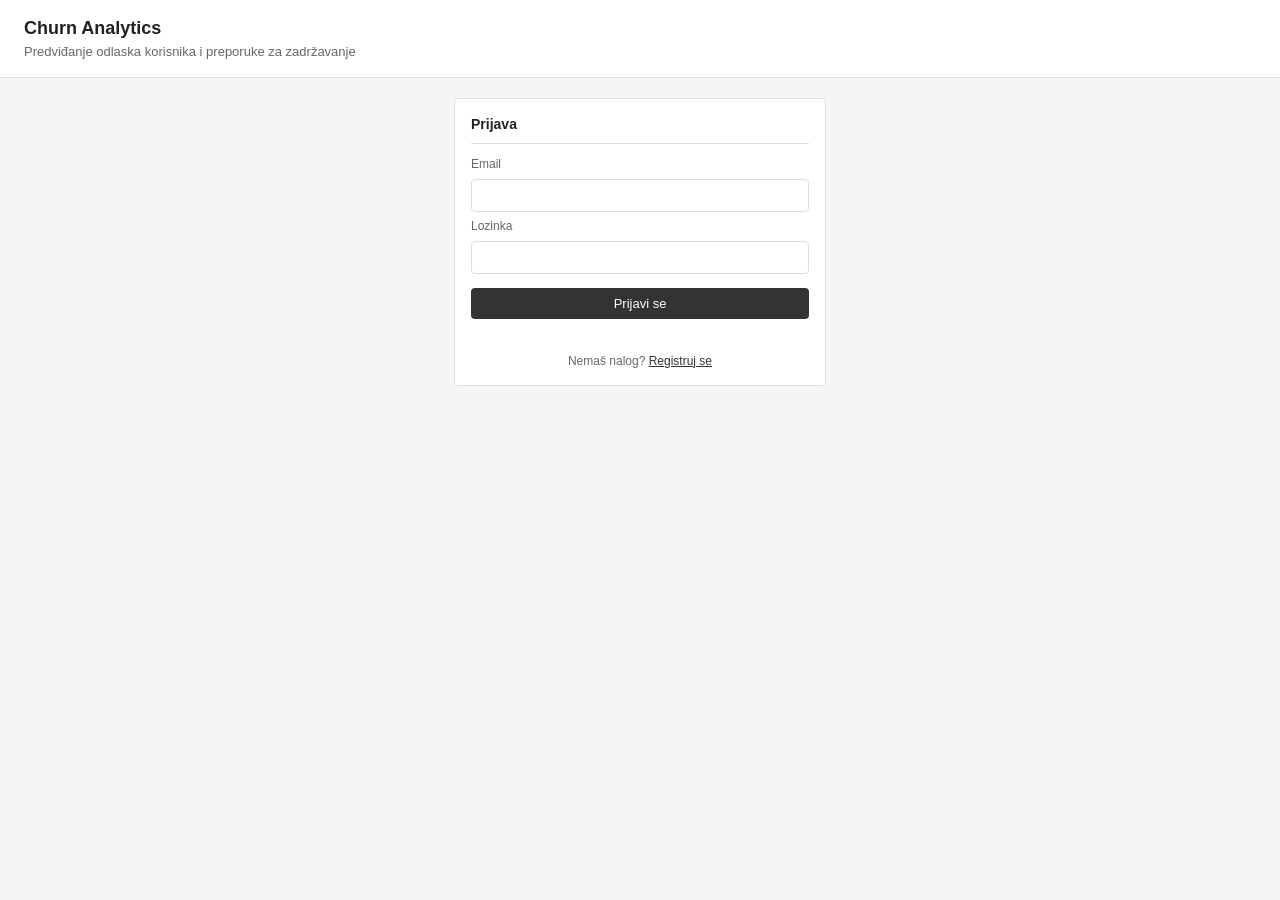
<file: frontend/login.html>
<!DOCTYPE html>
<html lang="bs">
<head>
  <meta charset="UTF-8">
  <meta name="viewport" content="width=device-width, initial-scale=1.0">
  <title>Prijava · Churn Analytics</title>
  <link rel="stylesheet" href="style.css?v=5">
</head>
<body>

<header class="topbar">
  <div>
    <h1>Churn Analytics</h1>
    <p>Predviđanje odlaska korisnika i preporuke za zadržavanje</p>
  </div>
</header>

<main class="container auth-container">

  <section class="card" id="loginCard">
    <h3>Prijava</h3>
    <form id="loginForm" class="auth-form">
      <label for="loginEmail">Email</label>
      <input type="email" id="loginEmail" name="email" autocomplete="email" required>
      <label for="loginPassword">Lozinka</label>
      <input type="password" id="loginPassword" name="password" autocomplete="current-password" required>
      <button type="submit" class="btn">Prijavi se</button>
      <div class="auth-msg" id="loginMsg" role="alert"></div>
    </form>
    <p class="auth-switch">Nemaš nalog? <a href="#" id="showRegister">Registruj se</a></p>
  </section>

  <section class="card" id="registerCard" hidden>
    <h3>Registracija</h3>
    <form id="registerForm" class="auth-form">
      <label for="registerEmail">Email</label>
      <input type="email" id="registerEmail" name="email" autocomplete="email" required>
      <label for="registerPassword">Lozinka (najmanje 8 znakova)</label>
      <input type="password" id="registerPassword" name="password" autocomplete="new-password"
             minlength="8" required>
      <button type="submit" class="btn">Registruj se</button>
      <div class="auth-msg" id="registerMsg" role="alert"></div>
    </form>
    <p class="auth-switch">Već imaš nalog? <a href="#" id="showLogin">Prijavi se</a></p>
  </section>

</main>

<script>
function showForm(name) {
  const register = name === "register";
  document.getElementById("loginCard").hidden = register;
  document.getElementById("registerCard").hidden = !register;
  document.getElementById("loginMsg").textContent = "";
  document.getElementById("registerMsg").textContent = "";
  document.getElementById(register ? "registerEmail" : "loginEmail").focus();
}

document.getElementById("showRegister").addEventListener("click", e => {
  e.preventDefault();
  showForm("register");
});

document.getElementById("showLogin").addEventListener("click", e => {
  e.preventDefault();
  showForm("login");
});

async function postJSON(url, body) {
  return fetch(url, {
    method: "POST",
    headers: { "Content-Type": "application/json" },
    body: JSON.stringify(body),
  });
}

async function login(email, password) {
  const r = await postJSON("/auth/login", { email, password });
  if (r.ok) {
    window.location.href = "/";
    return true;
  }
  return false;
}

document.getElementById("loginForm").addEventListener("submit", async e => {
  e.preventDefault();
  const msg = document.getElementById("loginMsg");
  msg.textContent = "";
  const ok = await login(
    document.getElementById("loginEmail").value,
    document.getElementById("loginPassword").value,
  );
  if (!ok) msg.textContent = "Pogrešan email ili lozinka.";
});

document.getElementById("registerForm").addEventListener("submit", async e => {
  e.preventDefault();
  const msg = document.getElementById("registerMsg");
  msg.textContent = "";
  const email = document.getElementById("registerEmail").value;
  const password = document.getElementById("registerPassword").value;
  const r = await postJSON("/auth/register", { email, password });
  if (r.status === 201) {
    if (!(await login(email, password))) msg.textContent = "Nalog je napravljen. Prijavite se.";
  } else if (r.status === 409) {
    msg.textContent = "Korisnik sa tim emailom već postoji.";
  } else if (r.status === 422) {
    msg.textContent = "Provjerite email i lozinku (najmanje 8 znakova).";
  } else {
    msg.textContent = "Registracija nije uspjela. Pokušajte ponovo.";
  }
});
</script>
</body>
</html>
</file>
<file: frontend/style.css>
*, *::before, *::after { box-sizing: border-box; margin: 0; padding: 0; }

:root {
  --bg: #f5f5f5;
  --surface: #ffffff;
  --border: #ddd;
  --text: #222;
  --muted: #666;
  --accent: #333;
  --danger: #c0392b;
  --warning: #b8860b;
  --success: #2e7d32;
}

body {
  font-family: Arial, sans-serif;
  background: var(--bg);
  color: var(--text);
  line-height: 1.4;
}

.topbar {
  background: var(--surface);
  border-bottom: 1px solid var(--border);
  padding: 16px 24px;
  display: flex;
  justify-content: space-between;
  align-items: center;
}

.topbar h1 {
  font-size: 18px;
  font-weight: bold;
}

.topbar p {
  font-size: 13px;
  color: var(--muted);
  margin-top: 2px;
}

.container {
  max-width: 1200px;
  margin: 0 auto;
  padding: 20px 24px 40px;
}

.btn {
  background: var(--accent);
  color: #fff;
  border: none;
  padding: 8px 14px;
  border-radius: 4px;
  font-size: 13px;
  cursor: pointer;
}

.btn:hover { background: #555; }
.btn-sm { padding: 6px 12px; }

.kpi-grid {
  display: grid;
  grid-template-columns: repeat(4, 1fr);
  gap: 12px;
  margin-bottom: 20px;
}

.kpi-card {
  background: var(--surface);
  border: 1px solid var(--border);
  border-radius: 4px;
  padding: 16px;
}

.kpi-label {
  font-size: 12px;
  color: var(--muted);
}

.kpi-value {
  font-size: 22px;
  font-weight: bold;
  margin: 4px 0;
}

.kpi-sub {
  font-size: 12px;
  color: var(--muted);
}

.card {
  background: var(--surface);
  border: 1px solid var(--border);
  border-radius: 4px;
  padding: 16px;
  margin-bottom: 20px;
}

.card h3 {
  font-size: 14px;
  font-weight: bold;
  margin-bottom: 12px;
  padding-bottom: 8px;
  border-bottom: 1px solid var(--border);
}

.card-header-row {
  display: flex;
  justify-content: space-between;
  align-items: center;
  flex-wrap: wrap;
  gap: 12px;
  margin-bottom: 12px;
  padding-bottom: 8px;
  border-bottom: 1px solid var(--border);
}

.card-header-row h3 {
  margin: 0;
  padding: 0;
  border: none;
}

.charts-row {
  display: grid;
  grid-template-columns: 1fr 1fr;
  gap: 20px;
  margin-bottom: 20px;
}

.charts-row .card { margin-bottom: 0; }

.chart-wrap {
  height: 280px;
  position: relative;
}

.table-wrap {
  overflow-x: auto;
  max-height: 320px;
  overflow-y: auto;
}

table {
  width: 100%;
  border-collapse: collapse;
  font-size: 13px;
}

thead th {
  text-align: left;
  padding: 8px 12px;
  font-size: 12px;
  color: var(--muted);
  border-bottom: 1px solid var(--border);
  background: #fafafa;
}

tbody td {
  padding: 8px 12px;
  border-bottom: 1px solid #eee;
}

tbody tr:hover { background: #fafafa; cursor: pointer; }

.rank { color: var(--muted); width: 28px; }
.loss-cell { font-weight: bold; }

.retention-grid {
  display: grid;
  grid-template-columns: repeat(3, 1fr);
  gap: 12px;
}

.retention-stat {
  border: 1px solid var(--border);
  border-radius: 4px;
  padding: 12px;
  background: #fafafa;
}

.rs-value {
  font-size: 18px;
  font-weight: bold;
}

.rs-label {
  font-size: 12px;
  color: var(--muted);
  margin-top: 2px;
}

.retention-actions-list {
  grid-column: 1 / -1;
  display: flex;
  flex-direction: column;
  gap: 6px;
}

.retention-action-chip {
  display: flex;
  justify-content: space-between;
  padding: 8px 12px;
  border: 1px solid var(--border);
  border-radius: 4px;
  font-size: 13px;
  background: #fafafa;
}

.retention-action-chip span { color: var(--muted); }

.filters {
  display: flex;
  gap: 8px;
  align-items: center;
  flex-wrap: wrap;
}

.filters label { font-size: 12px; color: var(--muted); }

.filters select,
.filters input {
  padding: 5px 8px;
  border: 1px solid var(--border);
  border-radius: 4px;
  font-size: 13px;
}

.filters input { width: 64px; }

.customers-layout {
  display: flex;
  border: 1px solid var(--border);
  border-radius: 4px;
  min-height: 400px;
}

.list-column {
  width: 340px;
  flex-shrink: 0;
  display: flex;
  flex-direction: column;
  border-right: 1px solid var(--border);
}

.list {
  flex: 1;
  overflow-y: auto;
}

.pager {
  display: flex;
  justify-content: space-between;
  align-items: center;
  gap: 8px;
  padding: 8px 12px;
  border-top: 1px solid var(--border);
}

.pager:empty { display: none; }
.pager .btn { white-space: nowrap; }
.pager .btn:disabled { opacity: 0.4; cursor: default; background: var(--accent); }
.pager-info { font-size: 12px; color: var(--muted); }

.list-item {
  padding: 10px 12px;
  border-bottom: 1px solid #eee;
  cursor: pointer;
}

.list-item:hover { background: #fafafa; }
.list-item.active {
  background: #f0f0f0;
  border-left: 3px solid var(--accent);
}

.list-item .top {
  display: flex;
  justify-content: space-between;
  align-items: center;
}

.cid { font-weight: bold; font-size: 13px; }

.badge {
  font-size: 11px;
  padding: 2px 6px;
  border-radius: 3px;
}

.badge.high { background: #fdecea; color: var(--danger); }
.badge.med  { background: #fff8e1; color: var(--warning); }
.badge.low  { background: #e8f5e9; color: var(--success); }

.sub { font-size: 12px; color: var(--muted); margin-top: 3px; }
.action-hint { font-size: 11px; color: var(--muted); }

.detail {
  flex: 1;
  padding: 16px;
  overflow-y: auto;
}

.detail h2 {
  font-size: 16px;
  margin-bottom: 12px;
}

.detail-card {
  border: 1px solid var(--border);
  border-radius: 4px;
  padding: 12px;
  margin-bottom: 10px;
  background: #fafafa;
}

.detail-card h3 {
  font-size: 12px;
  color: var(--muted);
  margin-bottom: 8px;
  border: none;
  padding: 0;
}

.risk-big { font-size: 28px; font-weight: bold; margin-bottom: 6px; }

.risk-bar {
  height: 8px;
  background: #e0e0e0;
  border-radius: 4px;
  overflow: hidden;
}

.risk-fill { height: 100%; }

.detail-meta { font-size: 12px; color: var(--muted); margin-top: 6px; }

.recommended-action { font-size: 15px; font-weight: bold; }

.actions { display: flex; flex-direction: column; gap: 8px; }

.action-row {
  border: 1px solid var(--border);
  border-radius: 4px;
  padding: 10px;
  background: #fff;
}

.action-row .name { font-weight: bold; font-size: 13px; }
.action-row .meta { font-size: 12px; color: var(--muted); margin-top: 3px; }

.action-row.best { border-color: var(--success); background: #f1f8f1; }

.placeholder, .loading {
  color: var(--muted);
  text-align: center;
  padding: 40px 16px;
  font-size: 13px;
}

@media (max-width: 900px) {
  .kpi-grid { grid-template-columns: repeat(2, 1fr); }
  .charts-row { grid-template-columns: 1fr; }
  .retention-grid { grid-template-columns: 1fr; }
  .customers-layout { flex-direction: column; }
  .list-column { width: 100%; border-right: none; border-bottom: 1px solid var(--border); }
}

.topbar-actions { display: flex; gap: 8px; }

.auth-container {
  max-width: 420px;
}

.auth-form {
  display: flex;
  flex-direction: column;
  gap: 6px;
}

.auth-form label { font-size: 12px; color: var(--muted); }

.auth-form input {
  padding: 8px;
  border: 1px solid var(--border);
  border-radius: 4px;
  font-size: 13px;
}

.auth-form .btn { margin-top: 8px; }

.auth-msg { font-size: 12px; color: var(--danger); min-height: 16px; }

.auth-switch { font-size: 12px; color: var(--muted); margin-top: 12px; text-align: center; }
.auth-switch a { color: var(--accent); }
[hidden] { display: none !important; }
</file>
